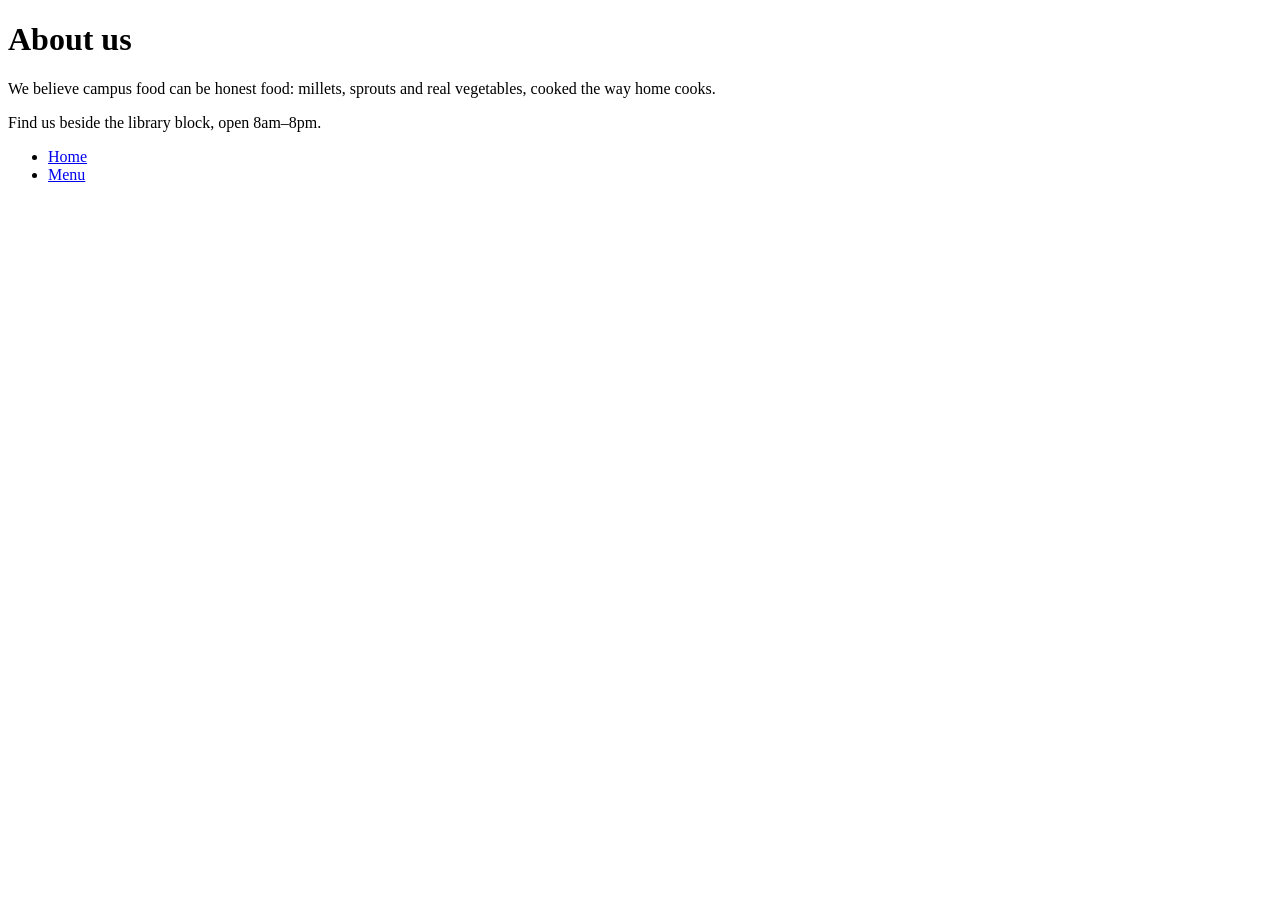
<file: about.html>
<!DOCTYPE html>
<html lang="en">
<head>
    <meta charset="UTF-8">
    <title>Poshtik Campus — About</title>
</head>

<body>
    <h1>About us</h1>

    <p>We believe campus food can be honest food: millets, sprouts and real vegetables, cooked the way home cooks.</p>

    <p>Find us beside the library block, open 8am–8pm.</p>

    <!-- site navigation -->

    <ul>
        <li><a href="index.html">Home</a></li>
        <li><a href="menu.html">Menu</a></li>
    </ul>
</body>
</html>
</file>
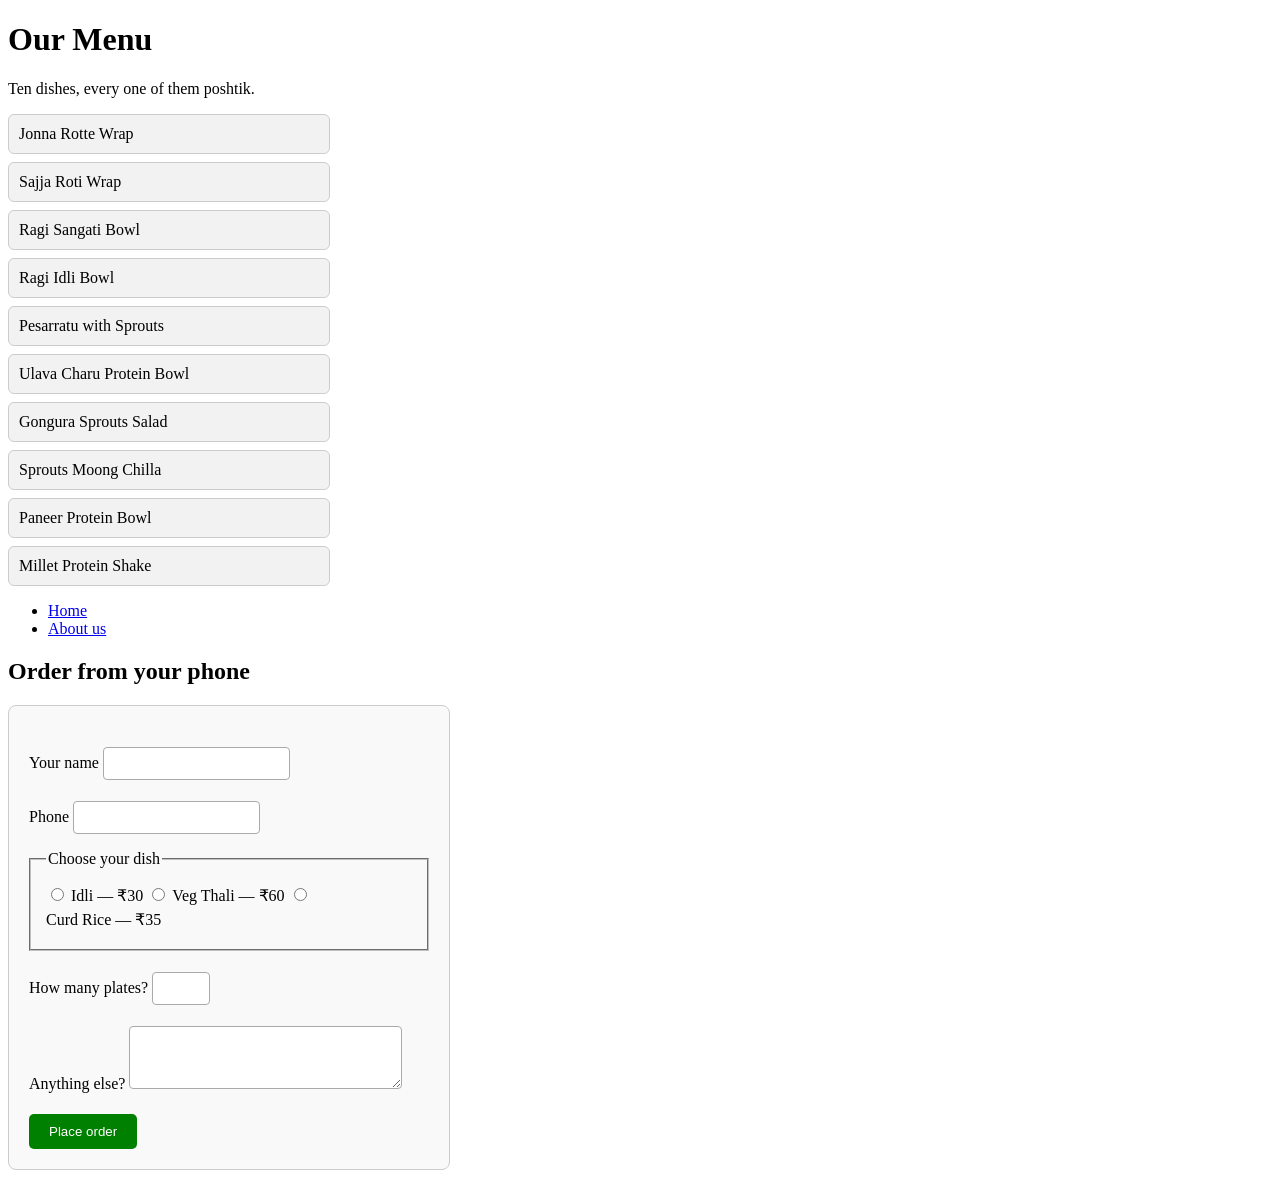
<file: menu.html>
<!DOCTYPE html>
<html lang="en">

<head>
    <meta charset="UTF-8">
    <title>Our Menu</title>

    <style>
        /* Menu dishes */
        ul:first-of-type {
            list-style-type: none;
            padding: 0;
        }

        ul:first-of-type li {
            background-color: #f2f2f2;
            border: 1px solid #ccc;
            padding: 10px;
            margin: 8px 0;
            width: 300px;
            border-radius: 6px;
        }

        /* Order form */
        form {
            width: 400px;
            padding: 20px;
            border: 1px solid #ccc;
            border-radius: 8px;
            background-color: #f9f9f9;
        }

        label {
            display: inline-block;
            margin-bottom: 5px;
        }

        input,
        textarea {
            padding: 8px;
            margin-top: 5px;
            border: 1px solid #aaa;
            border-radius: 4px;
        }

        fieldset {
            margin: 15px 0;
            padding: 15px;
        }

        button {
            padding: 10px 20px;
            background-color: green;
            color: white;
            border: none;
            border-radius: 5px;
            cursor: pointer;
        }
    </style>
</head>

<body>

    <h1>Our Menu</h1>

    <p>Ten dishes, every one of them poshtik.</p>

    <ul>
        <li>Jonna Rotte Wrap</li>
        <li>Sajja Roti Wrap</li>
        <li>Ragi Sangati Bowl</li>
        <li>Ragi Idli Bowl</li>
        <li>Pesarratu with Sprouts</li>
        <li>Ulava Charu Protein Bowl</li>
        <li>Gongura Sprouts Salad</li>
        <li>Sprouts Moong Chilla</li>
        <li>Paneer Protein Bowl</li>
        <li>Millet Protein Shake</li>
    </ul>

    <!-- site navigation -->

    <ul>
        <li><a href="index.html">Home</a></li>
        <li><a href="about.html">About us</a></li>
    </ul>

    <!-- ORDER FORM — Lab 2 -->

    <h2>Order from your phone</h2>

    <form>

        <p>
            <label for="customer">Your name</label>
            <input type="text" id="customer" name="customer">
        </p>

        <p>
            <label for="phone">Phone</label>
            <input type="tel" id="phone" name="phone">
        </p>

        <fieldset>
            <legend>Choose your dish</legend>

            <input type="radio" id="idli" name="dish" value="idli">
            <label for="idli">Idli — ₹30</label>

            <input type="radio" id="thali" name="dish" value="veg-thali">
            <label for="thali">Veg Thali — ₹60</label>

            <input type="radio" id="curd" name="dish" value="curd-rice">
            <label for="curd">Curd Rice — ₹35</label>

        </fieldset>

        <p>
            <label for="qty">How many plates?</label>
            <input type="number" id="qty" name="quantity" min="1" max="10">
        </p>

        <p>
            <label for="notes">Anything else?</label>
            <textarea id="notes" name="notes" rows="3" cols="30"></textarea>
        </p>

        <button type="submit">Place order</button>

    </form>

</body>
</html>
</file>
